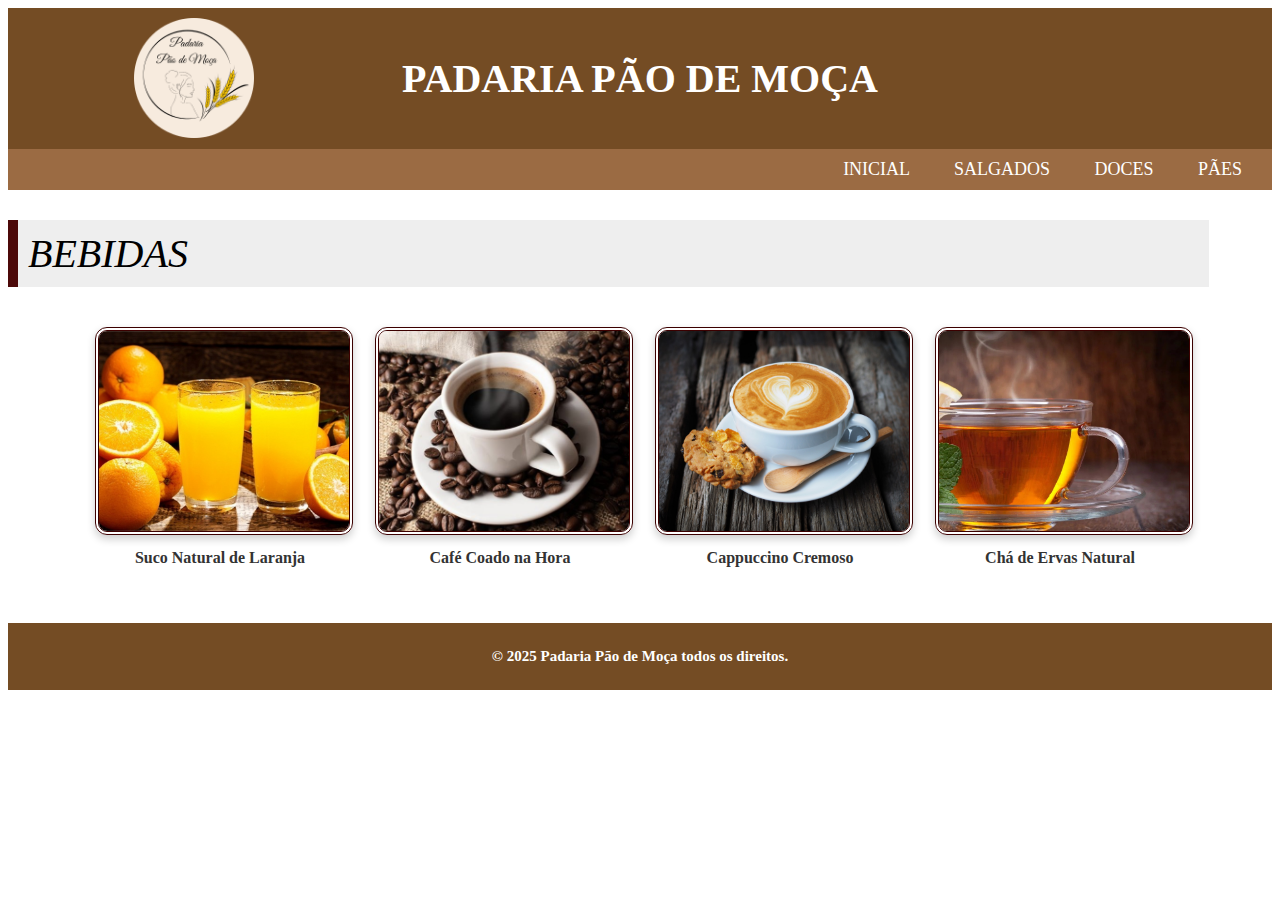
<file: html/bebidas.html>
<!DOCTYPE html>
<html lang="pt-br">
<head>
    <meta charset="UTF-8">
    <meta name="viewport" content="width=device-width, initial-scale=1.0">
    <link rel="stylesheet" href="/css/bebidas.css">
    <title>Bebidas</title>
</head>
<body>
    <header>
        <img src="/img/logo.png" alt="Logo da empresa" class="logo">
        <h1 class="titulo"> PADARIA PÃO DE MOÇA</h1>
    </header>
    <nav>
        <a href="/html/index.html"> INICIAL </a>
        <a href="/html/salgados.html"> SALGADOS </a>
        <a href="/html/doces.html"> DOCES </a>
        <a href="/html/paes.html"> PÃES </a>
    </nav>
    <div class="sub">BEBIDAS</div>
    <div class="Bebidas">
        <div class="item">
            <img src="/img/suco.png" alt="Suco de Laranja" class="imagem-Bebidas">
            <p>Suco Natural de Laranja</p>
        </div>
        <div class="item">
            <img src="/img/cafe.jpg" alt="Café" class="imagem-Bebidas">
            <p>Café Coado na Hora</p>
        </div>
        <div class="item">
            <img src="/img/cappuccino.jpg" alt="Cappuccino" class="imagem-Bebidas">
            <p>Cappuccino Cremoso</p>
        </div>
        <div class="item">
            <img src="/img/cha.jpg" alt="Chá" class="imagem-Bebidas">
            <p>Chá de Ervas Natural</p>
        </div>
    </div>
    <footer> 
        <h1 class="rodape">&copy; 2025 Padaria Pão de Moça todos os direitos.</h1>
    </footer>
</body>
</html>
</file>
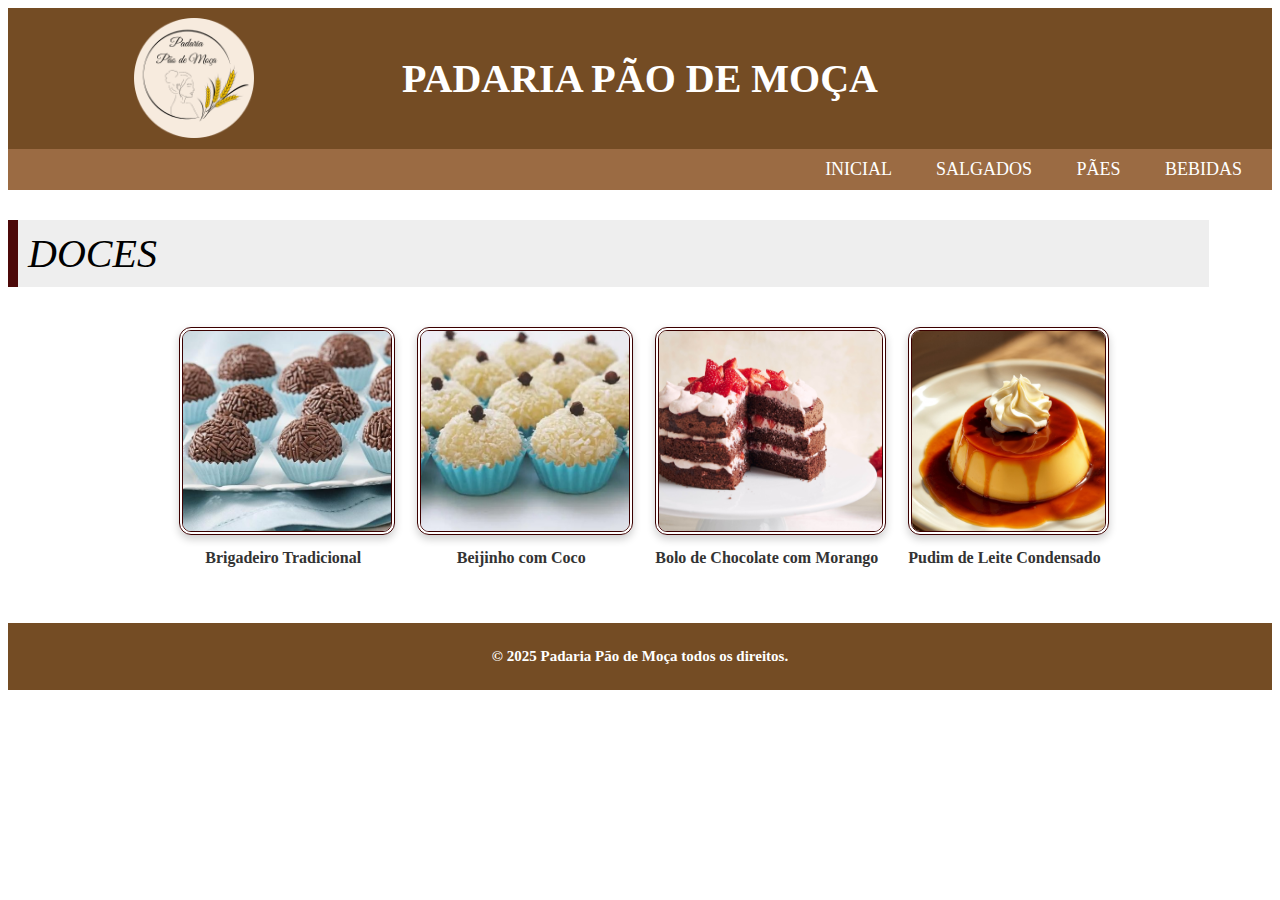
<file: html/doces.html>
<!DOCTYPE html>
<html lang="pt-br">
<head>
    <meta charset="UTF-8">
    <meta name="viewport" content="width=device-width, initial-scale=1.0">
    <link rel="stylesheet" href="/css/doces.css">
    <title>Doces</title>
</head>
<body>
    <header>
        <img src="/img/logo.png" alt="Logo da empresa" class="logo">
        <h1 class="titulo"> PADARIA PÃO DE MOÇA</h1>
    </header>
    <nav>
        <a href="/html/index.html"> INICIAL </a>
        <a href="/html/salgados.html"> SALGADOS </a>
        <a href="/html/paes.html"> PÃES </a>
        <a href="/html/bebidas.html"> BEBIDAS </a>
    </nav>
    <div class="sub">DOCES</div>
    <div class="Doces">
        <div class="item">
            <img src="/img/brigadeiro.jpg" alt="Brigadeiro" class="imagem-Doces">
            <p>Brigadeiro Tradicional</p>
        </div>
        <div class="item">
            <img src="/img/beijinho.jpg" alt="Beijinho" class="imagem-Doces">
            <p>Beijinho com Coco</p>
        </div>
        <div class="item">
            <img src="/img/bolo.jpg" alt="Bolo de Chocolate" class="imagem-Doces">
            <p>Bolo de Chocolate com Morango</p>
        </div>
        <div class="item">
            <img src="/img/pudim.jpg" alt="Pudim" class="imagem-Doces">
            <p>Pudim de Leite Condensado</p>
        </div>
    </div>
    <footer> 
        <h1 class="rodape">&copy; 2025 Padaria Pão de Moça todos os direitos.</h1>
    </footer>
</body>
</html>
</file>
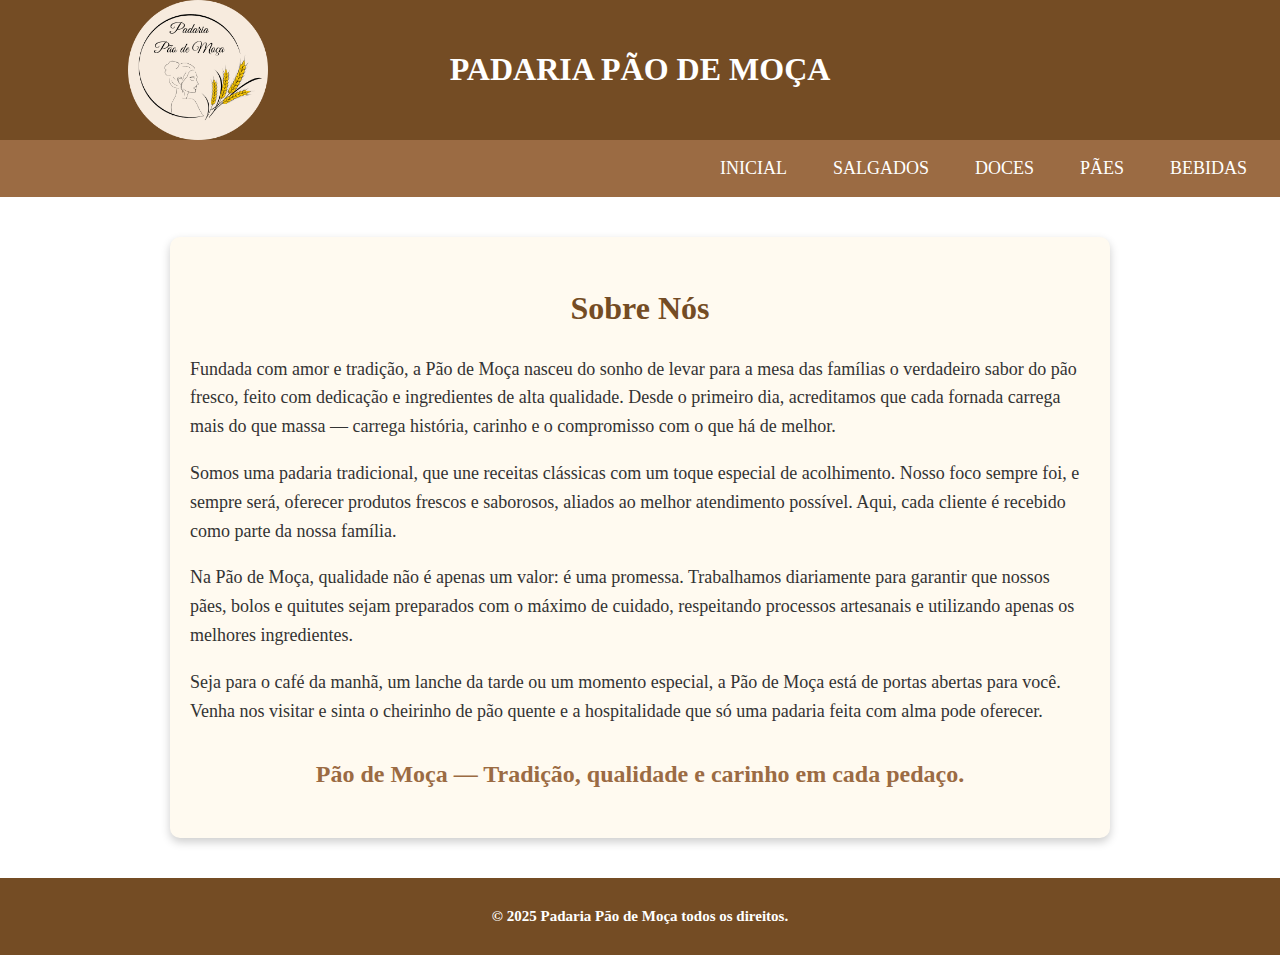
<file: html/sobre.html>
<!DOCTYPE html>
<html lang="pt-br">
<head>
    <meta charset="UTF-8">
    <meta name="viewport" content="width=device-width, initial-scale=1.0">
    <link rel="stylesheet" href="/css/sobre.css">
    <title>Sobre nós</title>
</head>
<body>
    <div class="container">
        <header>
            <img src="/img/logo.png" alt="Logo da Empresa" class="logo">
            <h1 class="titulo">PADARIA PÃO DE MOÇA</h1>
        </header>

        <nav>
            <a href="/html/index.html"> INICIAL </a>
            <a href="/html/salgados.html"> SALGADOS </a>
            <a href="/html/doces.html"> DOCES </a>
            <a href="/html/paes.html"> PÃES </a>
            <a href="/html/bebidas.html"> BEBIDAS </a>
        </nav>

        <section class="sobre">
            <h2>Sobre Nós</h2>
            <p>Fundada com amor e tradição, a Pão de Moça nasceu do sonho de levar para a mesa das famílias o verdadeiro sabor do pão fresco, feito com dedicação e ingredientes de alta qualidade. Desde o primeiro dia, acreditamos que cada fornada carrega mais do que massa — carrega história, carinho e o compromisso com o que há de melhor.</p>
            
            <p>Somos uma padaria tradicional, que une receitas clássicas com um toque especial de acolhimento. Nosso foco sempre foi, e sempre será, oferecer produtos frescos e saborosos, aliados ao melhor atendimento possível. Aqui, cada cliente é recebido como parte da nossa família.</p>
            
            <p>Na Pão de Moça, qualidade não é apenas um valor: é uma promessa. Trabalhamos diariamente para garantir que nossos pães, bolos e quitutes sejam preparados com o máximo de cuidado, respeitando processos artesanais e utilizando apenas os melhores ingredientes.</p>
            
            <p>Seja para o café da manhã, um lanche da tarde ou um momento especial, a Pão de Moça está de portas abertas para você. Venha nos visitar e sinta o cheirinho de pão quente e a hospitalidade que só uma padaria feita com alma pode oferecer.</p>
            
            <h3>Pão de Moça — Tradição, qualidade e carinho em cada pedaço.</h3>
        </section>

        <footer>
            <h1 class="rodape">&copy; 2025 Padaria Pão de Moça todos os direitos.</h1>
        </footer>
    </div>
</body>
</html>
</file>
<file: css/bebidas.css>
header{
    background-color: #744c24;
    color: white;
    display: flex;
    align-items: center;
    justify-content: center;
    position: relative;
    padding: 20px;
    font-family: cursive;
}
.logo {
    width: 9.5%; 
    height: auto;
    position: absolute;
    left: 10%; 
}
.titulo {
    font-size: 40px;
    text-align: center;
    flex: 1; 
    font-family: cursive;
}
nav {
    background-color: #9b6b43;
    text-align: right;
    padding: 10px;
}
nav a {
    color: white;
    text-decoration: none;
    margin: 0 20px;
    font-size: 18px;
    font-family: cursive;
}
.Bebidas {
    display: flex;
    justify-content: center;
    gap: 30px;
    flex-wrap: wrap;
    margin: 40px auto;
    text-align: center;
}
.item {
    max-width: 250px;
    text-align: center;
}
.item p {
    margin-top: 10px;
    font-weight: bold;
    font-size: 16px;
    color: #333;
}
.imagem-Bebidas {
    width: 100%;
    height: 200px;
    object-fit: cover;
    border-radius: 12px;
    box-shadow: 0 4px 8px rgba(0, 0, 0, 0.2);
    border: 4px double #3c0000;
}
.sub {
    margin-top: 30px;
    background-color: #eee;
    color: #000;
    border-left: 10px solid #4c0909;
    padding: 10px;
    font-weight: 500;
    display: block;
    font-style: italic;
    font-size: 40px;
    text-align: left; 
    width: 95%; 
    box-sizing: border-box;
}
footer {
    background-color: #744c24;
    color: white;
    display: flex;
    align-items: center;
    justify-content: center;
    position: relative;
    padding: 5px;
    flex-wrap: wrap;
    text-align: center;
}

.rodape {
    font-size: 15px;
    text-align: center;
    flex: 1;
    padding: 10px;
}

@media (max-width: 768px) {
    header {
        flex-direction: column;
        align-items: center;
        text-align: center;
        padding: 15px;
    }

    .logo {
        position: static;
        width: 100px;
        margin-bottom: 10px;
    }

    .titulo {
        font-size: 28px;
        padding: 10px 0;
    }

    nav {
        text-align: center;
        padding: 10px 0;
    }

    nav a {
        display: block;
        margin: 10px auto;
        font-size: 16px;
    }

    .bebidas {
        flex-direction: column;
        align-items: center;
    }

    .item {
        max-width: 90%;
        margin-bottom: 20px;
    }

    .imagem-bebidas {
        height: auto;
    }

    .sub {
        font-size: 30px;
        padding: 8px;
    }

    footer {
        flex-direction: column;
        padding: 10px;
    }

    .rodape {
        font-size: 14px;
        padding: 8px;
    }
}
</file>
<file: css/doces.css>
header{
    background-color: #744c24;
    color: white;
    display: flex;
    align-items: center;
    justify-content: center;
    position: relative;
    padding: 20px;
    font-family: cursive;
}
.logo {
    width: 9.5%; 
    height: auto;
    position: absolute;
    left: 10%; 
}
.titulo {
    font-size: 40px;
    text-align: center;
    flex: 1; 
    font-family: cursive;
}
nav {
    background-color: #9b6b43;
    text-align: right;
    padding: 10px;
}
nav a {
    color: white;
    text-decoration: none;
    margin: 0 20px;
    font-size: 18px;
    font-family: cursive;
}
.Doces {
    display: flex;
    justify-content: center;
    gap: 30px;
    flex-wrap: wrap;
    margin: 40px auto;
    text-align: center;
}
.item {
    max-width: 250px;
    text-align: center;
}
.item p {
    margin-top: 10px;
    font-weight: bold;
    font-size: 16px;
    color: #333;
}
.imagem-Doces {
    width: 100%;
    height: 200px;
    object-fit: cover;
    border-radius: 12px;
    box-shadow: 0 4px 8px rgba(0, 0, 0, 0.2);
    border: 4px double #3c0000;
}
.sub {
    margin-top: 30px;
    background-color: #eee;
    color: #000;
    border-left: 10px solid #4c0909;
    padding: 10px;
    font-weight: 500;
    display: block;
    font-style: italic;
    font-size: 40px;
    text-align: left; 
    width: 95%; 
    box-sizing: border-box;
}
footer {
    background-color: #744c24;
    color: white;
    display: flex;
    align-items: center;
    justify-content: center;
    position: relative;
    padding: 5px;
    flex-wrap: wrap;
    text-align: center;
}

.rodape {
    font-size: 15px;
    text-align: center;
    flex: 1;
    padding: 10px;
}

@media (max-width: 768px) {
    header {
        flex-direction: column;
        align-items: center;
        text-align: center;
        padding: 15px;
    }

    .logo {
        position: static;
        width: 100px;
        margin-bottom: 10px;
    }

    .titulo {
        font-size: 28px;
        padding: 10px 0;
    }

    nav {
        text-align: center;
        padding: 10px 0;
    }

    nav a {
        display: block;
        margin: 10px auto;
        font-size: 16px;
    }

    .Doces {
        flex-direction: column;
        align-items: center;
    }

    .item {
        max-width: 90%;
        margin-bottom: 20px;
    }

    .imagem-Doces {
        height: auto;
    }

    .sub {
        font-size: 30px;
        padding: 8px;
    }

    footer {
        flex-direction: column;
        padding: 10px;
    }

    .rodape {
        font-size: 14px;
        padding: 8px;
    }
}
</file>
<file: css/sobre.css>
body {
    margin: 0;
    padding: 0;
    box-sizing: border-box;
    font-family: cursive;
}

.container {
    width: 100%;
    margin: 0 auto;
}

header {
    background-color: #744c24;
    color: white;
    display: flex;
    align-items: center;
    justify-content: center;
    position: relative;
    padding: 20px;
    flex-wrap: wrap;
    text-align: center;
}

.logo {
    width: 140px;
    height: auto;
    position: absolute;
    left: 10%;
}

.titulo {
    font-size: 32px;
    text-align: center;
    flex: 1;
    padding: 10px;
}

nav {
    background-color: #9b6b43;
    text-align: center;
    padding: 10px;
    display: flex;
    justify-content: end;
    flex-wrap: wrap;
}

nav a {
    color: white;
    text-decoration: none;
    margin: 0 15px;
    font-size: 18px;
    font-family: cursive;
    padding: 8px;
}

nav a:hover {
    background-color: rgba(255, 255, 255, 0.2);
    border-radius: 5px;
}

.sobre {
    max-width: 900px;
    margin: 40px auto;
    padding: 20px;
    background-color: #fffaf0;
    border-radius: 10px;
    box-shadow: 0 4px 10px rgba(0, 0, 0, 0.2);
    color: #333;
    line-height: 1.6;
    font-size: 18px;
}

.sobre h2 {
    text-align: center;
    font-size: 32px;
    margin-bottom: 20px;
    color: #744c24;
}

.sobre h3 {
    text-align: center;
    font-size: 24px;
    margin-top: 30px;
    color: #9b6b43;
}

footer {
    background-color: #744c24;
    color: white;
    display: flex;
    align-items: center;
    justify-content: center;
    position: relative;
    padding: 10px;
    flex-wrap: wrap;
    text-align: center;
}

.rodape {
    font-size: 15px;
    text-align: center;
    flex: 1;
    padding: 10px;
}

@media (max-width: 768px) {
    header {
        flex-direction: column;
        align-items: center;
        padding: 15px;
    }

    .logo {
        position: static;
        width: 100px;
        margin-bottom: 10px;
    }

    .titulo {
        font-size: 26px;
        padding: 10px 0;
    }

    nav {
        flex-direction: column;
        align-items: center;
        padding: 10px 0;
    }

    nav a {
        margin: 8px 0;
        font-size: 16px;
    }

    .sobre {
        width: 90%;
        font-size: 16px;
        padding: 15px;
    }
}
</file>
